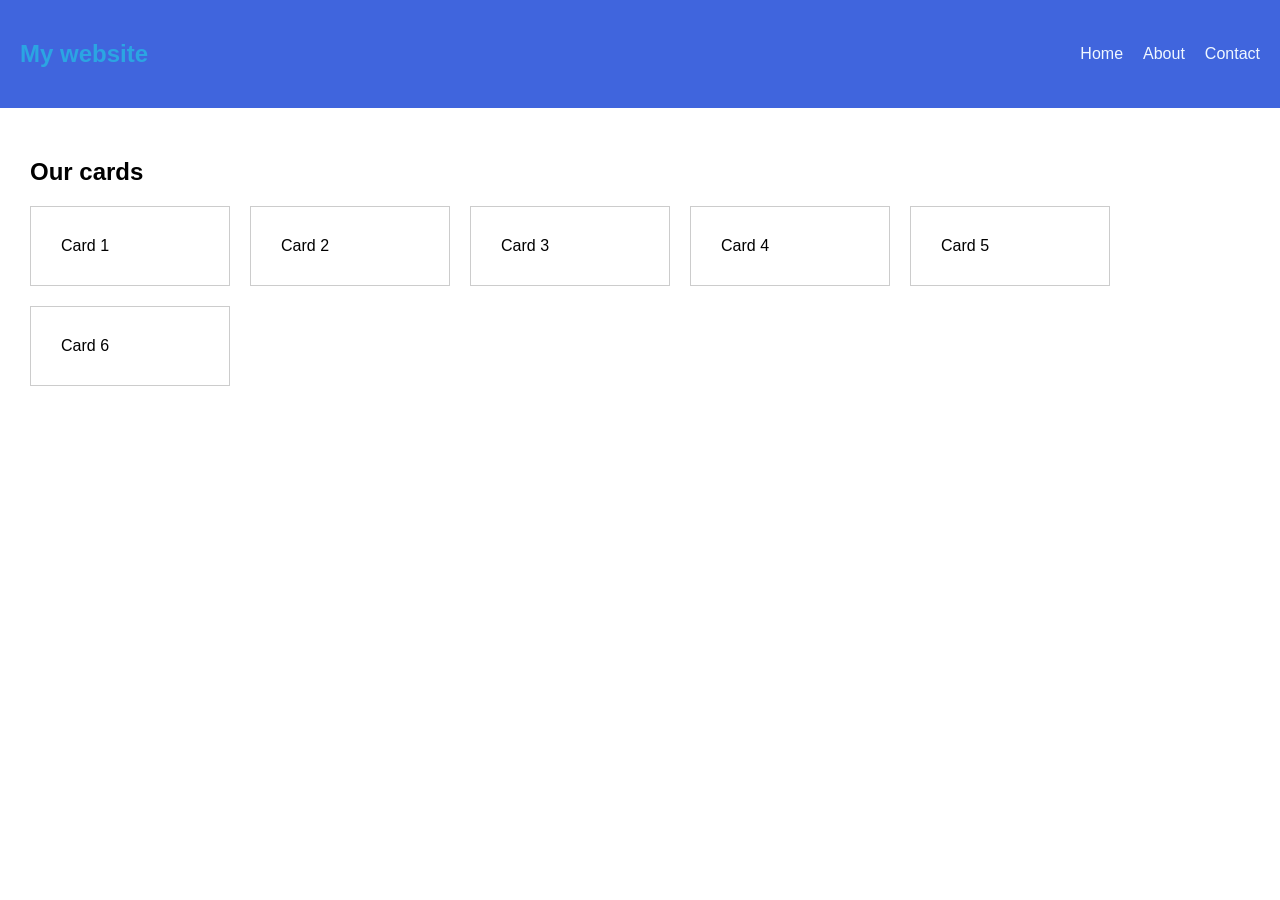
<file: CSS1/index.html>
<!DOCTYPE html>
<html> 

<head>
    <meta charset="UTF-8">
    <meta name="viewport" content="width=device-width, initial-scale=1.0">
    <title>Flexbox Layout</title>
    <link rel="stylesheet" href="style.css">
</head>

<body>
    <nav class="nave-container">
        <h1>My website</h1>
        <div class="nave-links">
            <a href="#">Home</a>
            <a href="#">About</a>
            <a href="#">Contact</a>
        </div>
    </nav>
    <main>
        <h2>Our cards</h2>
        <div class="card-container">
            <div class="card">Card 1</div>
            <div class="card">Card 2</div>
            <div class="card">Card 3</div>
            <div class="card">Card 4</div>
            <div class="card">Card 5</div>
            <div class="card">Card 6</div>
        </div>
    </main>
   
</body>

</html>
</file>
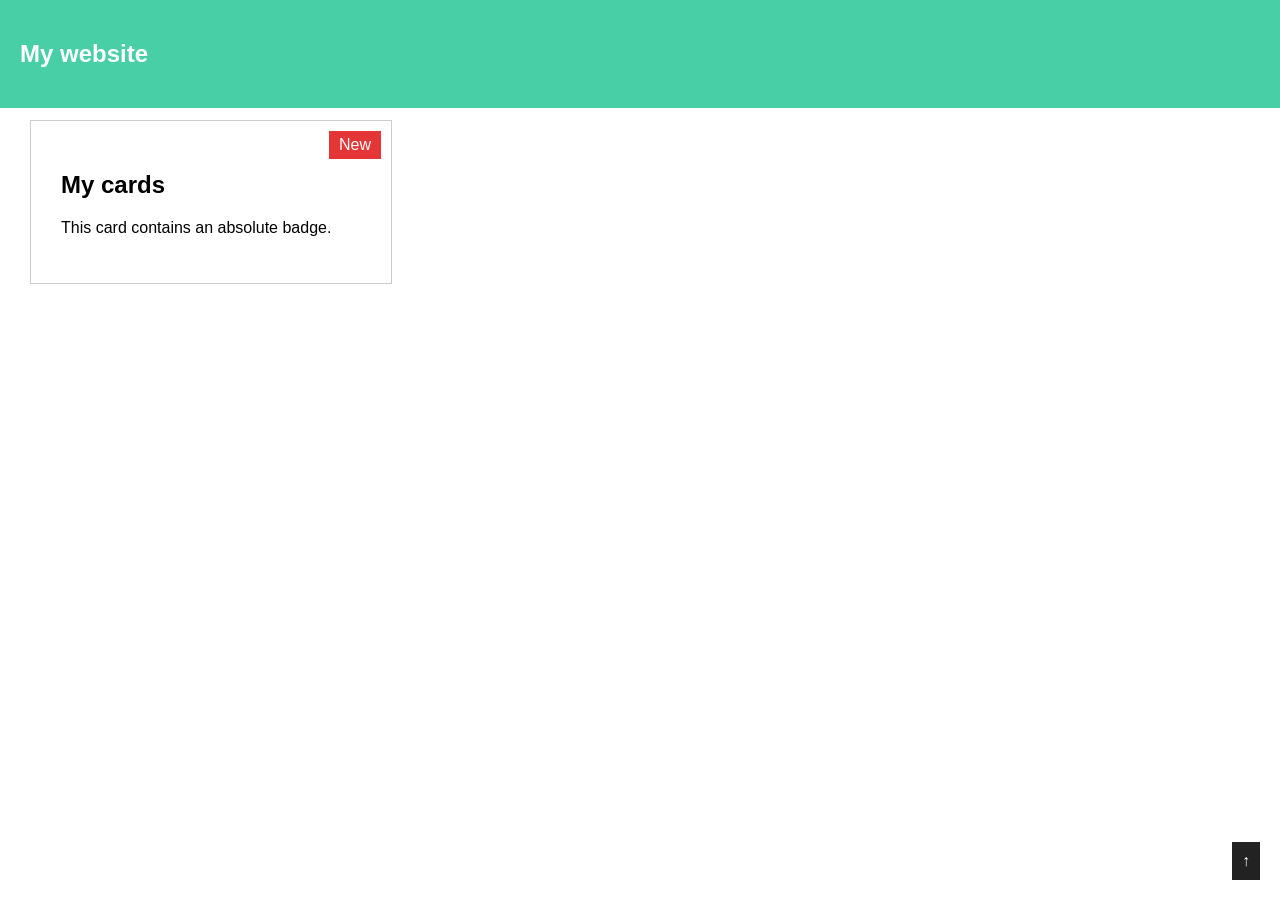
<file: CSS2/index.html>
<!DOCTYPE html>
<html> 

<head>
    <meta charset="UTF-8">
    <meta name="viewport" content="width=device-width, initial-scale=1.0">
    <title>CSS Positioning</title>
    <link rel="stylesheet" href="style.css">
</head>

<body>
    <nav class="navbar">
        <h1>My website</h1>
    </nav>
    <main>
        <div class="card">
            <span class="badge">New</span>
            <h2>My cards</h2>
            <p>This card contains an absolute badge.</p>
        </div>
    </main>
    <a href="#" class="back-to-top">↑</a>
   
</body>

</html>
</file>
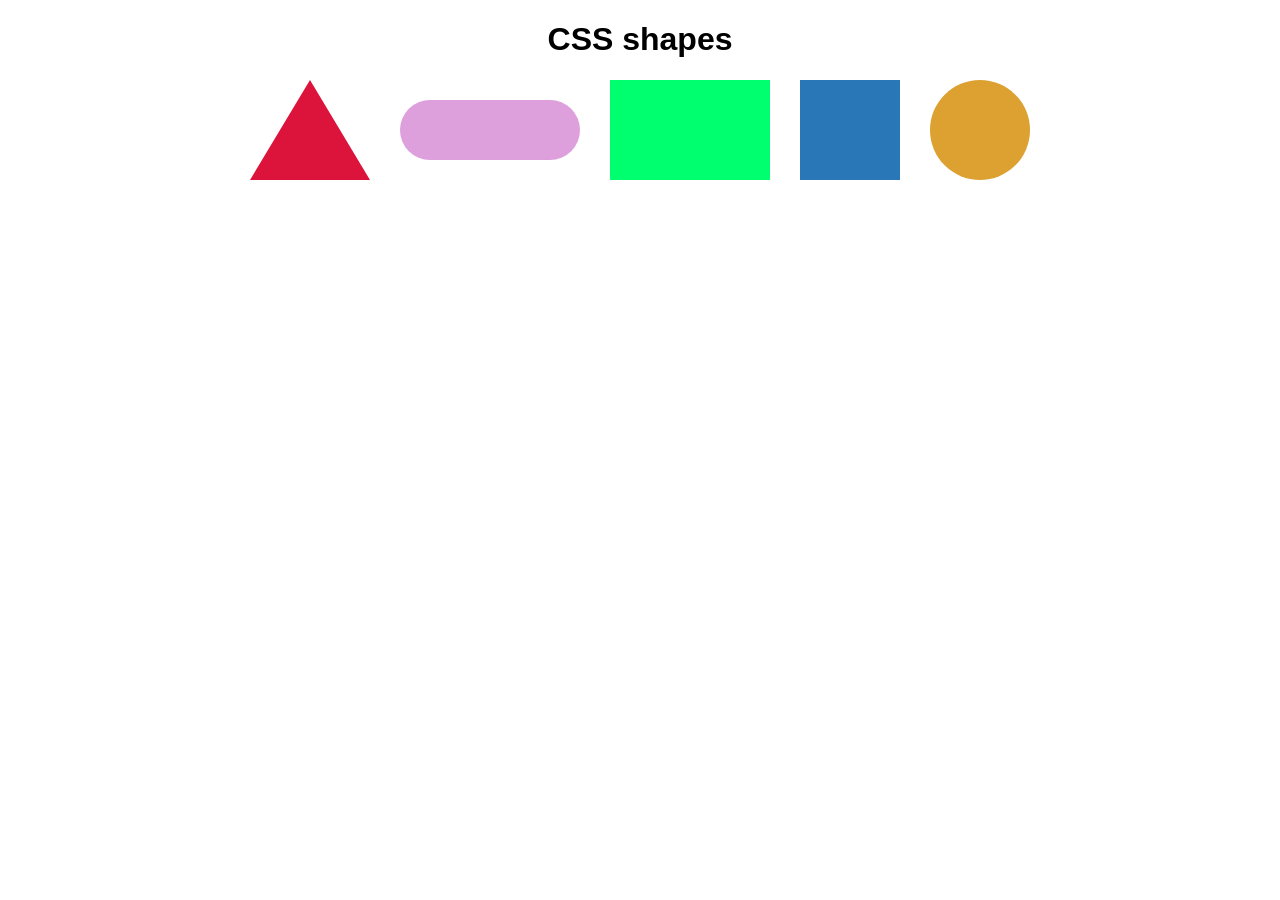
<file: CSS3/index.html>
<!DOCTYPE html>
<html> 

<head>
    <meta charset="UTF-8">
    <meta name="viewport" content="width=device-width, initial-scale=1.0">
    <title>CSS Shapes</title>
    <link rel="stylesheet" href="style.css">
</head>

<body>
    <h1>CSS shapes</h1>
    <div class="shapes">
        <div class="triangle"></div>
        <div class="pill"></div>
        <div class="rectangle"></div>
        <div class="square"></div>
        <div class="circle"></div>
    </div>
   
</body>

</html>
</file>
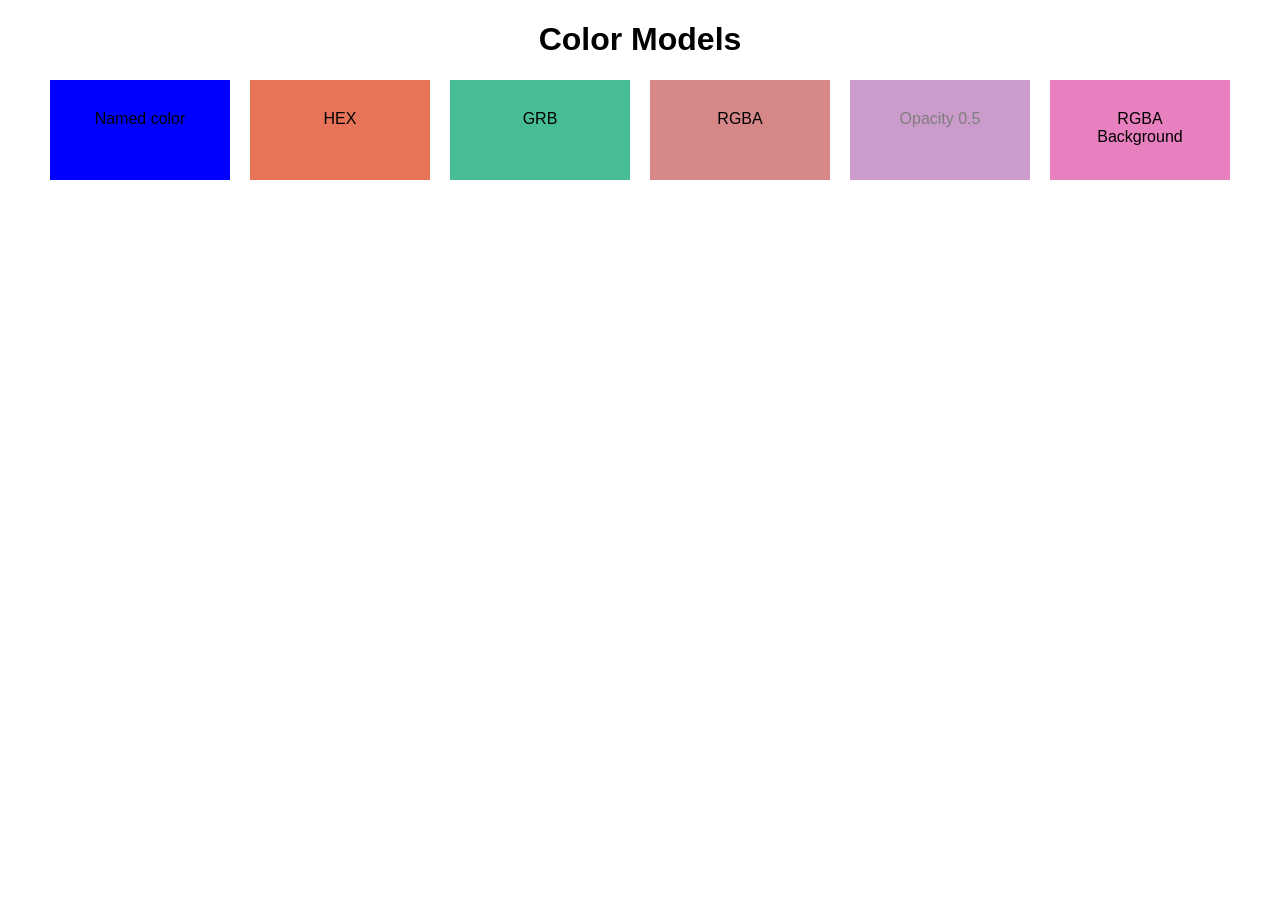
<file: CSS4/index.html>
<!DOCTYPE html>
<html> 

<head>
    <meta charset="UTF-8">
    <meta name="viewport" content="width=device-width, initial-scale=1.0">
    <title>Colors and Opacity</title>
    <link rel="stylesheet" href="style.css">
</head>

<body>
    <h1>Color Models</h1>
    <div class="palet">
        <div class="swatch named">
            Named color
        </div>
        <div class="swatch hex">
            HEX
        </div>
        <div class="swatch rgb">
            GRB
        </div>
        <div class="swatch rgba">
            RGBA
        </div>
        <div class="swatch opacity">
            <span>Opacity 0.5</span>
        </div>
        <div class="swatch rgba-background">
            <span>RGBA Background</span>
        </div>

    </div>
</body>

</html>
</file>
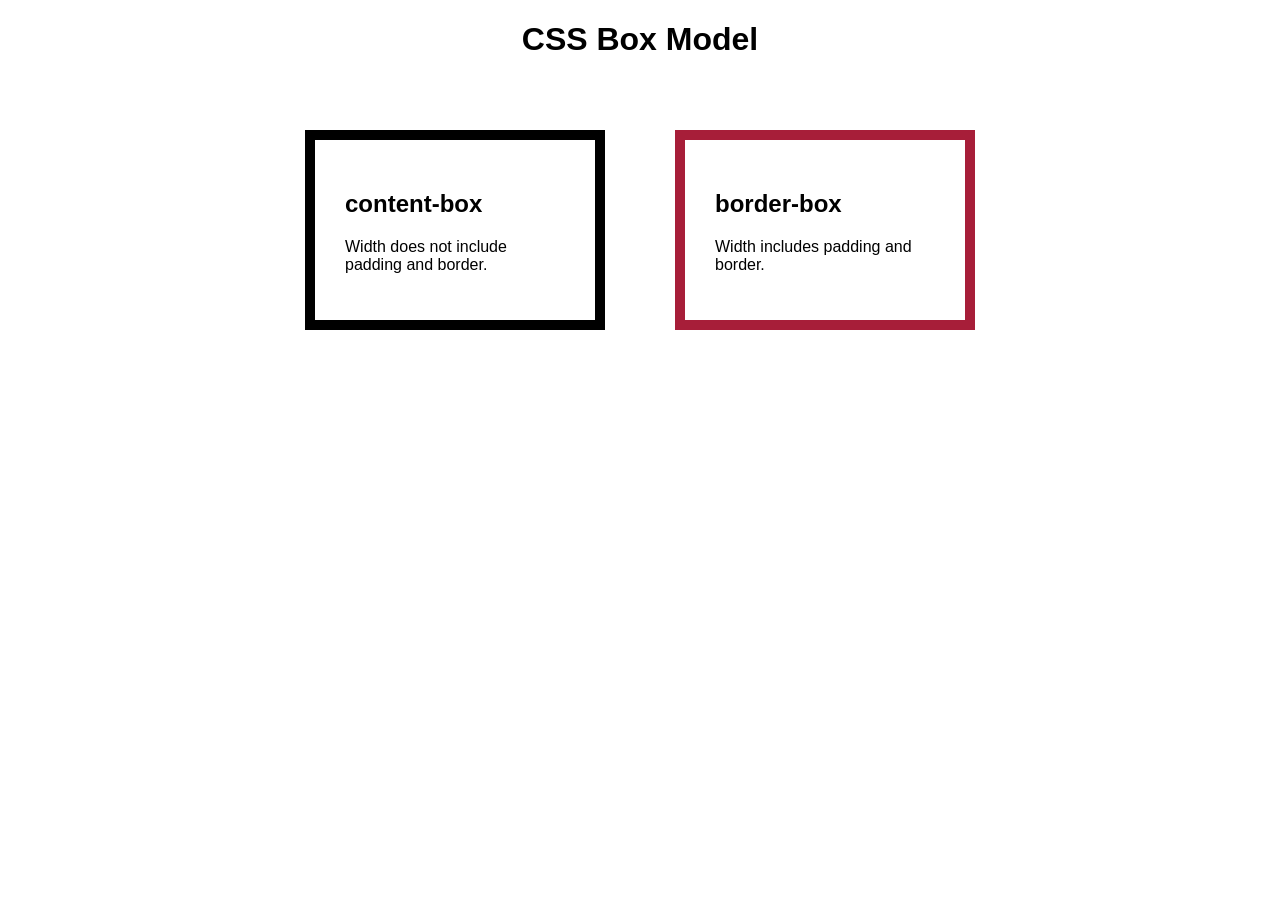
<file: CSS5/index.html>
<!DOCTYPE html>
<html lang="en">
<head>
    <meta charset="UTF-8">
    <meta name="viewport" content="width=device-width, initial-scale=1.0">
    <title>CSS Box Model</title>
    <link rel="stylesheet" href="style.css">
</head>
<body>

    <h1>CSS Box Model</h1>

    <div class="container">

        <div class="box content-box">
            <h2>content-box</h2>
            <p>Width does not include padding and border.</p>
        </div>

        <div class="box border-box">
            <h2>border-box</h2>
            <p>Width includes padding and border.</p>
        </div>

    </div>

</body>
</html>
</file>
<file: CSS1/style.css>
* {
box-sizing: border-box;
}
body{
    margin: 0;
    font-family: Arial, sans-serif;
}
.nave-container{
display: flex;
justify-content: space-between;
align-items: center;
padding: 20px;
color: rgb(43, 165, 226);
background-color: rgb(64, 101, 221);
}
.nave-links{
    display: flex;
    gap: 20px;
}
.nave-links a{
    color: aliceblue;
    text-decoration: none;
}
main{
    padding: 30px;
}
.card-container{
display: flex;
flex-direction: row;
flex-wrap: wrap;
gap: 20px;
}
.card{
    width: 200px;
    padding: 30px;
    border: 1px solid #ccc;
}
</file>
<file: CSS2/style.css>
body {
    margin: 0;
    font-family: Arial, sans-serif;
}

.navbar {
    position: fixed;
    top: 0;
    width: 100%;
    padding: 20px;
    background-color: #48cfa6;
    color: white;
    z-index: 10;
}

main {
    padding: 120px 30px;
}

.card {
    position: relative;
    width: 300px;
    padding: 30px;
    border: 1px solid #ccc;
}

.badge {
    position: absolute;
    top: 10px;
    right: 10px;
    padding: 5px 10px;
    background-color: rgb(228, 54, 54);
    color: white;
}

.back-to-top {
    position: fixed;
    right: 20px;
    bottom: 20px;
    padding: 10px;
    background-color: #222;
    color: white;
    text-decoration: none;
    z-index: 10;
}
</file>
<file: CSS3/style.css>
body{
    font-family: Arial,sans-serif;
    text-align: center;
}
.shapes{
    display: flex;
    gap: 30px;
    align-items: center;
    justify-content: center;
    flex-wrap: wrap;
}
.square{
    height: 100px;
    width: 100px;
    background-color: rgb(41, 119, 183);
}
.rectangle{
    width: 160px;
    height: 100px;
    background-color: rgb(0, 255, 110);
}
.circle{
    width: 100px;
    height: 100px;
    background-color: rgb(221, 161, 49);
    border-radius: 50%;
}
.pill{
    width: 180px;
    height: 60px;
    background-color: plum;
    border-radius: 30px;
}
.triangle{
    width: 0;
    height: 0;
    border-left: 60px solid transparent;
    border-right: 60px solid transparent;
    border-bottom: 100px solid crimson;
}
</file>
<file: CSS4/style.css>
body{
    font-family: Arial,sans-serif;
    text-align: center;
}
.palet{
    display: flex;
    flex-wrap: wrap;
    gap: 20px;
    justify-content: center;
}
.swatch {
    width:180px;
    height: 100px;
    padding: 30px;
    box-sizing: border-box;
}
.named{
    background-color: blue;
}
.hex{
    background-color: #e77359;
}
.rgb{
    background-color: rgb(71, 189, 150);
}
.rgba{
    background-color: rgba(173, 19, 19, 0.5);
}
.opacity{
    background-color: rgb(153, 59, 153);
    opacity: 0.5;
}
.rgba-background{
    background-color: rgba(215, 34, 143, 0.575);
}
</file>
<file: CSS5/style.css>
*, *::before, *::after{
    box-sizing: border-box;
}
body{
    margin: 0;
    font-family: Arial,sans-serif;
}
h1{
    text-align: center;
}
.container{
    display: flex;
    gap: 30px;
    justify-content: center;
    padding: 30px;
}
.box{
    width: 300px;
    padding: 30px;
    border: 10px solid;
    margin: 20px;
}
.border-box{
    box-sizing: content-box;
    border-color: steelblue;
}
.border-box {
    box-sizing: border-box;
    border-color: rgb(167, 30, 57);
}
</file>
